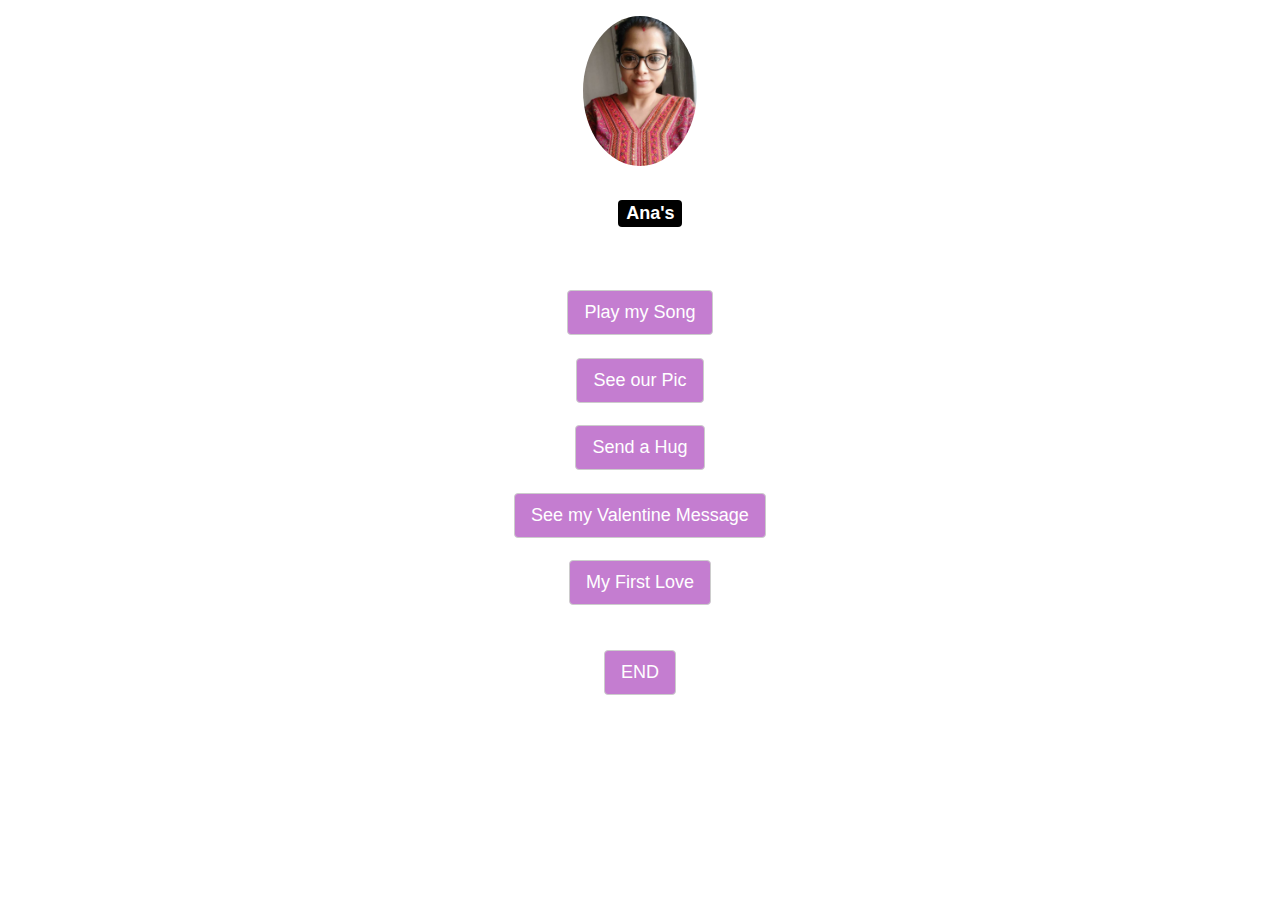
<file: wish.html>
<html lang="en">
    <head>
    <meta charset="utf-8" />
    <meta name="viewport" content="width=device-width, initial-scale=1" />
    <link rel="stylesheet" href="https://www.w3schools.com/w3css/4/w3.css">
    <link rel="stylesheet" href="wishstyle.css">
    <title>Wish website</title>
    
    </head>


    <body class="w3-white">
        <!-- Content container -->
        <div class="container">

        <!-- Image and name container. Change to your picture here. -->
        <div class="image-container">
        <img src="wishpic.jpg" class="w3-margin" alt="Photo by Art Hauntington" max-width="100%" height="150px" style="border-radius: 50%; alt=">
        <div class="w3-text-white">
        <p class="w3-text-white w3-large">Welcome to <span class="w3-tag w3-large w3-round w3-black w3-text-white"><strong>Ana's</strong></span> wish site!</p>
        <p class="w3-large"><strong>See what you are up to today.</strong></p>
        </div>

        <!-- Links section 1. Replace the # inside of the "" with your links. -->
        <div class="links-container">
            <button id="play-pause-song" class="w3-button w3-hover-pink w3-large w3-round w3-purple w3-border" >Play my Song</button>
           
            <audio id="music" src="ranjhana.mp3"></audio>
            <div id="message1" style="display: none;"></div>
            
        <br>
        <button id="see-our-pic" class="w3-button w3-hover-pink w3-large w3-round w3-purple w3-border" >See our Pic</button>
        <br>
        <button id="send-hug-button" class="w3-button w3-hover-pink w3-large w3-round w3-purple w3-border">Send a Hug</button>
        <img id="hug-gif" style="display: none;" src="hugGif.gif" alt="Animated Hug">

        <br>
        <button id="valentineBtn" class="w3-button w3-hover-pink w3-large w3-round w3-purple w3-border" >See my Valentine Message</button>
        <br>
        
        <button id="LoveBtn" class="w3-button w3-hover-pink w3-large w3-round w3-purple w3-border" >My First Love</button>

<div id="myLoveModal" class="Lovemodal">
  <div class="Love-modal-content">
    <span class="Loveclose">&times;</span>
    <video id="myVideo" controls>
      <source src="Baba.mp4" type="video/mp4">
      Your browser does not support the video tag.
    </video>
  </div>
</div>
        <br><br>
        <a href="index.html" class="w3-button w3-hover-pink w3-large w3-round w3-purple w3-border">END</a>
        <div id="messagePopup" class="hidden">
    <div id="messageContent">
        <p id="messageText"></p>
        <img id="messageImage" src="Heart.png" alt="heart">
    </div>
    <button id="closeBtn" class="w3-button w3-hover-pink w3-large w3-round w3-purple w3-border">Close</button>
    <audio id="messageAudio" src="NazmSHort.mp3"></audio>
    </div>
        </div>
    </div>
    </div>

<div id="modal" class="modal">
  <div class="modal-content">
    <span class="close" class="w3-hover-pink w3-large w3-round w3-purple w3-border">Close</span>
    <div id="messagemodal">Click on the Pic</div>
    <img id="picture" src="img1.jpg">
  </div>
</div>



    <script src="wishjs.js"></script>


    </body>  
    </html>
</file>
<file: wishstyle.css>
body {
    background-image: url(https://www.w3schools.com/howto/img_link_tree_template1_bg.jpg); /* The image used for background*/
    background-repeat: no-repeat; /* Do not repeat the image */
    background-position: center; /* Center the image */
    background-size: cover; /* Resize the background image to cover the entire container */
}

.container {
width: 100%;
padding-right: 15px;
padding-left: 15px;
margin-right: auto;
margin-left: auto;
}

.image-container {
text-align: center;
width: 100%;
}

.links-container {
display: flex;
flex-direction: column;
jusify-content: center;
align-items: center;
}

.link {
min-width: 50% !important;
}

@media (min-width: 1200px) .container {
max-width: 1140px;
}
@media (min-width: 992px) .container {
max-width: 960px;
}
@media (min-width: 768px) {
.container {
    max-width: 720px;
}

.link {
    width: 100%;
}
}
@media (min-width: 576px) {
.container {
    max-width: 540px;
}
}

.w3-purple, .w3-hover-purple:hover {
color: #fff!important;
background-color: rgba(156, 39, 176, 0.6) !important;
}

#messagePopup {
background-color: #fff3e6;
width: 500px;
height: auto;
position: absolute;
top: 50%;
left: 50%;
transform: translate(-50%, -50%);
border: 2px solid red;
border-radius: 10px;
text-align: center;
padding: 20px;
box-shadow: 0px 0px 10px #333;
}

#messageText {
font-size: 22px;
font-family: Arial, sans-serif;
color: #e60000;
margin-bottom: 20px;
}

#messageImage {
width: 50px;
height: 50px;
display: inline-block;
vertical-align: middle;
}

.hidden {
display: none;
}
.modal {
display: none; /* Hidden by default */
position: fixed; /* Stay in place */
z-index: 1; /* Sit on top */
padding-top: 100px; /* Location of the box */
left: 0;
top: 0;
width: 100%; /* Full width */
height: 100%; /* Full height */
overflow: auto; /* Enable scroll if needed */
background-color: rgb(0,0,0); /* Fallback color */
background-color: rgba(0,0,0,0.4); /* Black w/ opacity */
}


.close {
color: #aaaaaa;
float: right;
font-size: 28px;
font-weight: bold;
}

.close:hover,
.close:focus {
color: #000;
text-decoration: none;
cursor: pointer;
}
.modal-content {
background-color: #fefefe;
margin: auto;
padding: 0;
border: 1px solid #888;
max-width: 500px;
max-height: 500px;
}

#picture {
width: 100%;
height: auto;
max-width: 100%;
max-height: 100%;
}
#messagemodal {
    text-shadow: 0px 0px 10px red;
    color: red;
    font-weight: bold;
    animation: blink 1s linear infinite;
  }
  
  @keyframes blink {
    0% { opacity: 1; }
    50% { opacity: 0; }
    100% { opacity: 1; }
  }
  #message1 {
    text-shadow: 0px 0px 10px red;
    color: red;
    font-weight: bold;
    animation: blink 1s linear infinite;
  }
  
  @keyframes blink {
    0% { opacity: 1; }
    50% { opacity: 0; }
    100% { opacity: 1; }
  }
  .Lovemodal {
    display: none; 
    position: fixed; 
    z-index: 1; 
    padding-top: 100px; 
    left: 0;
    top: 0;
    width: auto;
    height: auto;
  
    background-color: rgb(0,0,0); 
    background-color: rgba(0,0,0,0.4); 
    position: absolute;
  top: 50%;
  left: 50%;
  /*transform: translate(-50%, -50%);
  background-color: rgba(0,0,0,0.8);
  overflow: hidden;*/
  }
  
  .Love-modal-content {
    background-color: #fefefe;
    margin: auto;
    padding: 20px;
    border: none;
    width: auto;
    height: auto;
   
  }
  
  #myVideo {
    
        width: 700px;
        height: 500px;
      
      
  }
  
  .Loveclose {
    color: #aaa;
  float: right;
  font-size: 28px;
  font-weight: bold;
  }
  
  .Loveclose:hover,
  .Loveclose:focus {
    color: black;
  text-decoration: none;
  cursor: pointer;
  }
</file>
